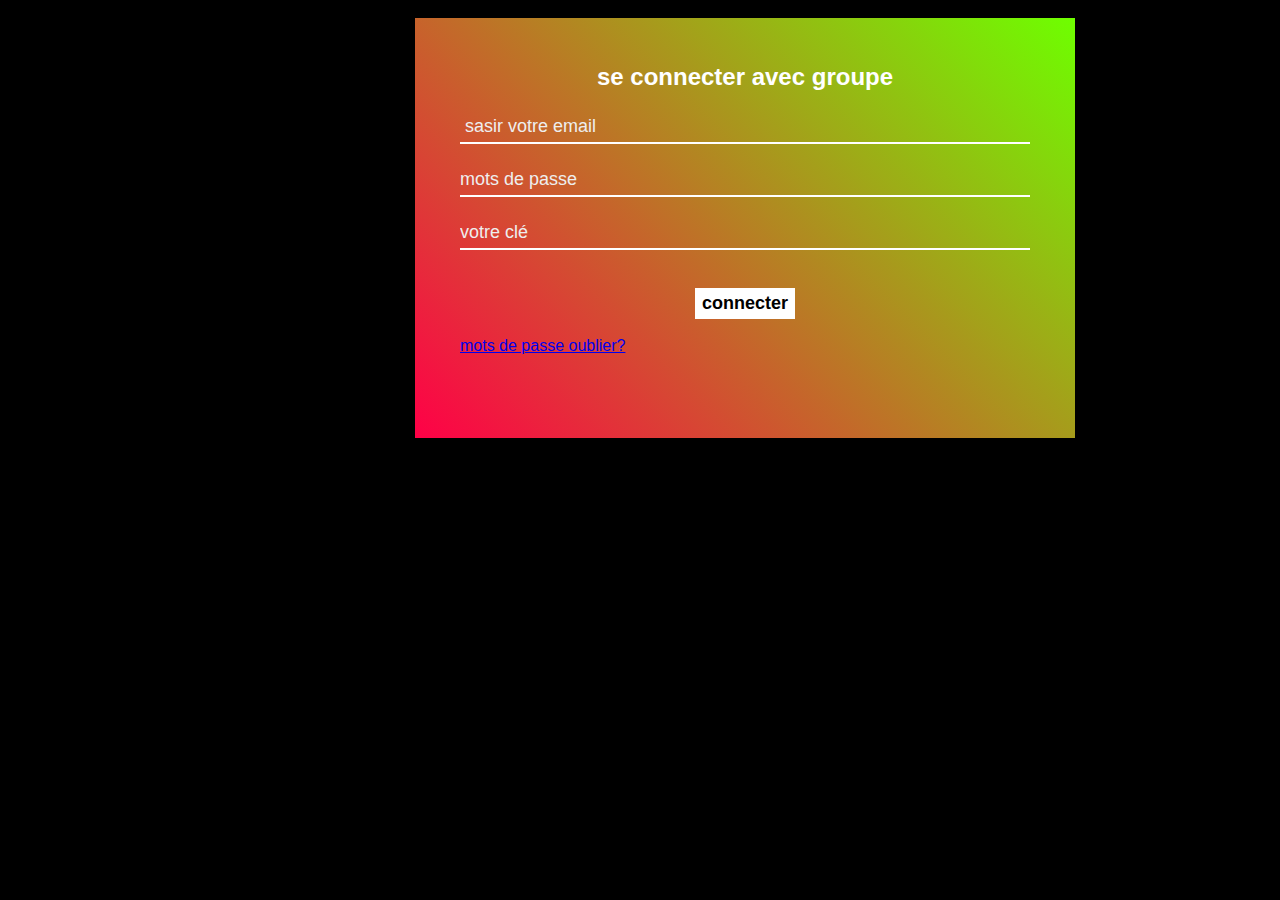
<file: index.html>
<!DOCTYPE html>
<html lang="en">
<head>
    <meta charset="UTF-8">
    <meta name="viewport" content="width=device-width, initial-scale=1.0">
    <link rel="stylesheet" href="connect.css">
    <title>connecter</title>
</head>
<body>
    <div class="connect">
        
        <div class="form">
            <center>
            <h1>se connecter avec groupe</h1>
            </center>
        <form action="https://issambenothmen.github.io/index-github.io/admin.html" name='f'>
            <div class="inputbox">
            <input type="text" placeholder=" sasir votre email" required>
        </div>
        <div class="inputbox">
            <input type="password" placeholder="mots de passe" required>
        </div>
        <div class="inputbox">
            <input type="text" placeholder="votre clé" required>
        </div>
        <div class="inputbox">
            <br>
            <center>
                <input type="submit" name="" value="connecter">
            </center>
                </div>
        <br>
            <a href="#">mots de passe oublier?</a>
        </form>
    </div>

    </div>
</body>
</html>
</file>
<file: connect.css>
body{
margin: 0;
padding: 0;
display: flex;
justify-content: center;
align-items: center;
min-height: 100vh;
background:#000000;
font-family: Arial, Helvetica, sans-serif;
background-position: center;
background-size: cover;
height: 100vh;
transition: 0.5s;
}
.connect{
   
    position: absolute;
    top: 23px; 
    left: 420px;
    width: 650px;
    min-height: 410px;
    background: rgb(255, 255, 255,0.05);
    box-shadow: 0 5px 15px rgb(0, 0, 0,1);
    transition: 0.5s;
    transition-property: color;
}
.connect::before{
    content: '';
    position:absolute;
    top: 0;
    left: 0;
    width: 50%;
    height: 100%;
    background: rgba(255,255,255,0.1);
    pointer-events: none;
}
.connect::after{
    content: '';
    position: absolute;
    top: -5px;
    left: -5px;
    right: -5px;
    bottom: -5px;
    background: linear-gradient(45deg,#ff0047,#6eff00 );
    pointer-events: none;
    animation: animate 5s linear infinite;
}
@keyframes animate{
    0%
    {
        filter:blur(6px) hue-rotate(0deg) ;
    }
    100%
    {
        filter:blur(6px) hue-rotate(360deg) ;
    }
}
.form{
    position: absolute;
    width: 100%;
    height: 100%;
    padding: 40px;
    box-sizing: border-box;
    z-index: 1;
}
.form h1{
    margin: 0;
    padding: 0;
    color: #fff;
    font-size: 24px;
}
.form .inputbox{
    width: 100%;
    margin-top: 20px;
}
.form .inputbox input{
   width: 100%;
   background: transparent;
   border: none;
   border-bottom: 2px solid #fff;
   outline: none;
   font-size: 18px;
   color: #fff;
   padding: 5px 0;
   font-family: Arial, Helvetica, sans-serif ;
}
::placeholder{
    color: #eee;
}
.form .inputbox input[type="submit"]{
    background: #fff;
    color: #000;
    border: none;
    font-weight: 900;
    max-width: 100px;
    cursor: pointer;
}
.a{
   color: #fff; 
}
</file>
